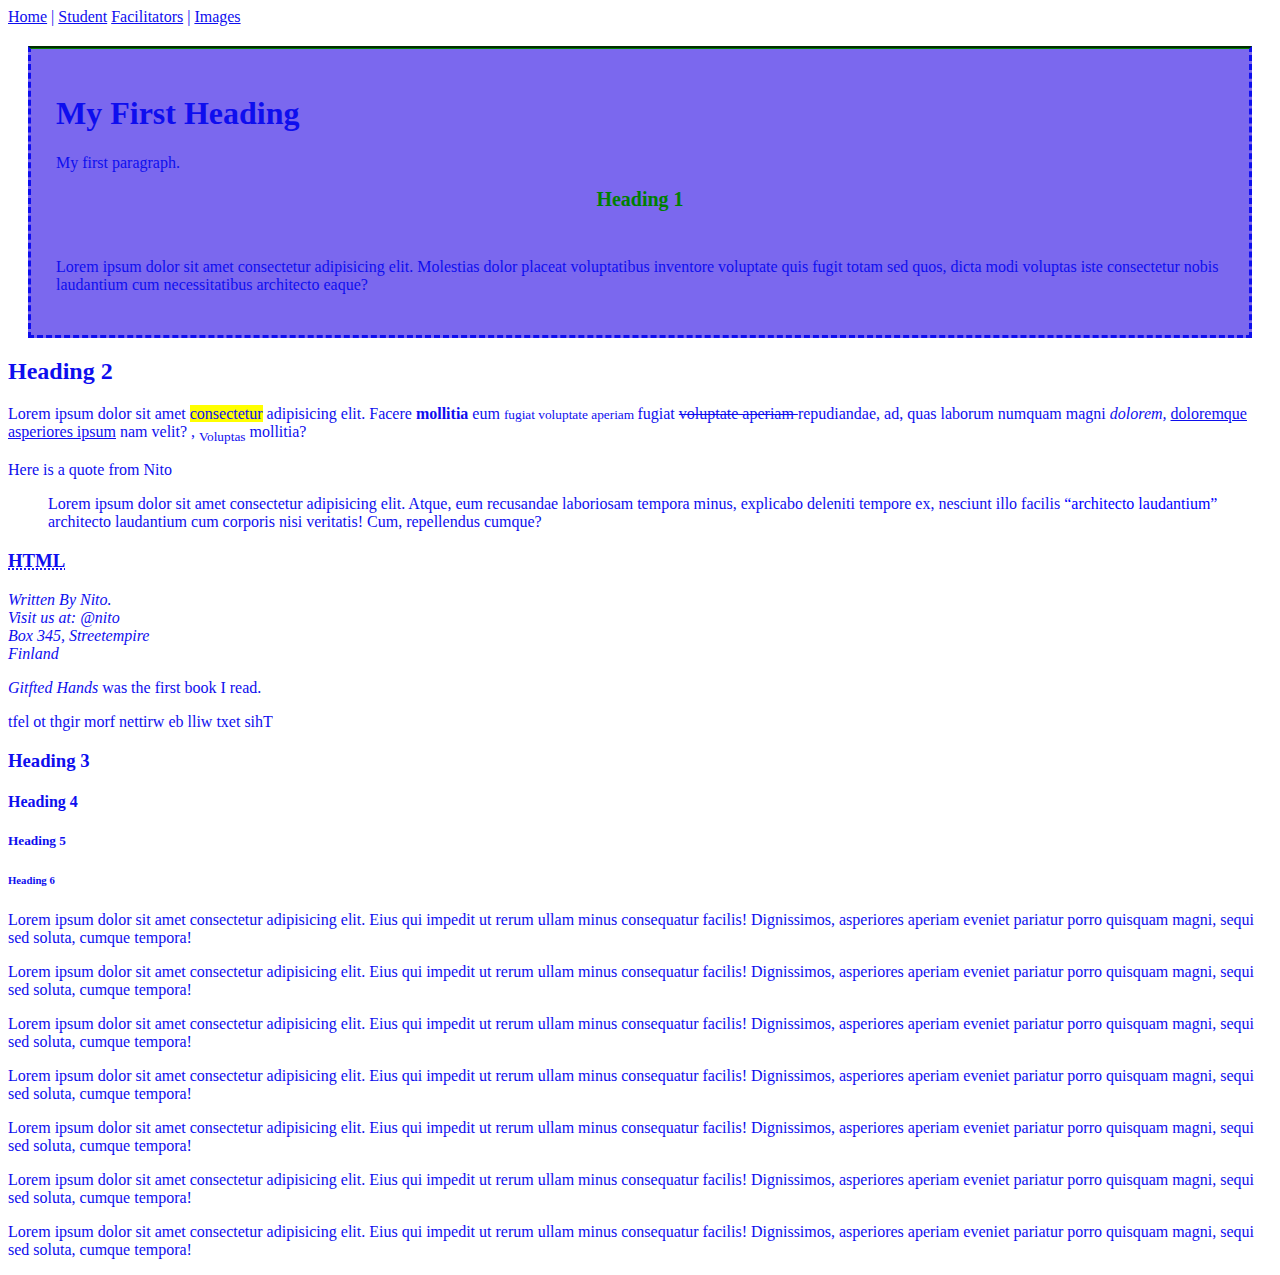
<file: index.html>
<!DOCTYPE html>
<html>

<head>
    <title>Nito's First Page</title>
    <link rel="stylesheet" href="stylesheet.css">
    <!--  -->
</head>

<body>
    <div>
        <a href="index.html">Home</a> | <a href="student.html">Student</a>
    <a href="facilitators.html">Facilitators</a> | <a href="images.html">Images</a>
    </div>
    
    <div id="section1">
        <h1>My First Heading</h1>
    <p>My first paragraph.</p>
    <h1 style="font-family:verdana; color:green; font-size:20px; text-align: center;">Heading 1</h1>
    <br>
    <p>Lorem ipsum dolor sit amet consectetur adipisicing elit. Molestias dolor placeat voluptatibus inventore voluptate
        quis
        fugit totam sed quos, dicta modi voluptas iste consectetur nobis laudantium cum necessitatibus architecto eaque?
    </p>
    </div>
    
    <div id="section2">
        <h2>Heading 2</h2>
         <!-- Formating Element -->
    <p>Lorem ipsum dolor sit amet <mark>consectetur</mark> adipisicing elit.
        Facere <strong>mollitia</strong> eum <small>fugiat voluptate aperiam </small>fugiat <del>voluptate aperiam
        </del>repudiandae,
        ad, quas laborum numquam magni <em>dolorem,</em> <ins>doloremque asperiores ipsum</ins>
        nam velit? , <sub>Voluptas</sub> mollitia?</p>
    <p>Here is a quote from Nito</p>

    <!-- Citation Elements -->
    </div>
  

   
    <blockquote cite="http://www.worldwildlife.org/who/index.html">
        Lorem ipsum dolor sit amet consectetur adipisicing elit. Atque,
        eum recusandae laboriosam tempora minus, explicabo deleniti tempore ex,
        nesciunt illo facilis <q style="color:blue ;">architecto laudantium</q> architecto laudantium cum corporis nisi
        veritatis!
        Cum, repellendus cumque?</blockquote>
    <h3><abbr title="Hyper Text Markup Language">HTML</abbr></h3>
    <address>
        Written By Nito. <br>
        Visit us at: @nito <br>
        Box 345, Streetempire <br>
        Finland
    </address>
    <p><cite>Gitfted Hands</cite> was the first book I read.</p>
    <bdo dir="rtl">This text will be written from right to left</bdo>
    <h3>Heading 3</h3>
    <h4>Heading 4</h4>
    <h5>Heading 5</h5>
    <h6>Heading 6</h6>
    <p>Lorem ipsum dolor sit amet consectetur adipisicing elit. Eius qui impedit ut rerum ullam minus consequatur
        facilis! Dignissimos, asperiores aperiam eveniet pariatur porro quisquam magni, sequi sed soluta,
        cumque tempora!</p>

    <p>Lorem ipsum dolor sit amet consectetur adipisicing elit. Eius qui impedit ut rerum ullam minus consequatur
        facilis! Dignissimos, asperiores aperiam eveniet pariatur porro quisquam magni, sequi sed soluta,
        cumque tempora!</p>
    <p>Lorem ipsum dolor sit amet consectetur adipisicing elit. Eius qui impedit ut rerum ullam minus consequatur
        facilis! Dignissimos, asperiores aperiam eveniet pariatur porro quisquam magni, sequi sed soluta,
        cumque tempora!</p>
    <p>Lorem ipsum dolor sit amet consectetur adipisicing elit. Eius qui impedit ut rerum ullam minus consequatur
        facilis! Dignissimos, asperiores aperiam eveniet pariatur porro quisquam magni, sequi sed soluta,
        cumque tempora!</p>
    <p>Lorem ipsum dolor sit amet consectetur adipisicing elit. Eius qui impedit ut rerum ullam minus consequatur
        facilis! Dignissimos, asperiores aperiam eveniet pariatur porro quisquam magni, sequi sed soluta,
        cumque tempora!</p>
    <p>Lorem ipsum dolor sit amet consectetur adipisicing elit. Eius qui impedit ut rerum ullam minus consequatur
        facilis! Dignissimos, asperiores aperiam eveniet pariatur porro quisquam magni, sequi sed soluta,
        cumque tempora!</p>
    <p>Lorem ipsum dolor sit amet consectetur adipisicing elit. Eius qui impedit ut rerum ullam minus consequatur
        facilis! Dignissimos, asperiores aperiam eveniet pariatur porro quisquam magni, sequi sed soluta,
        cumque tempora!</p>

<style></style>

</body>

</html>
</file>
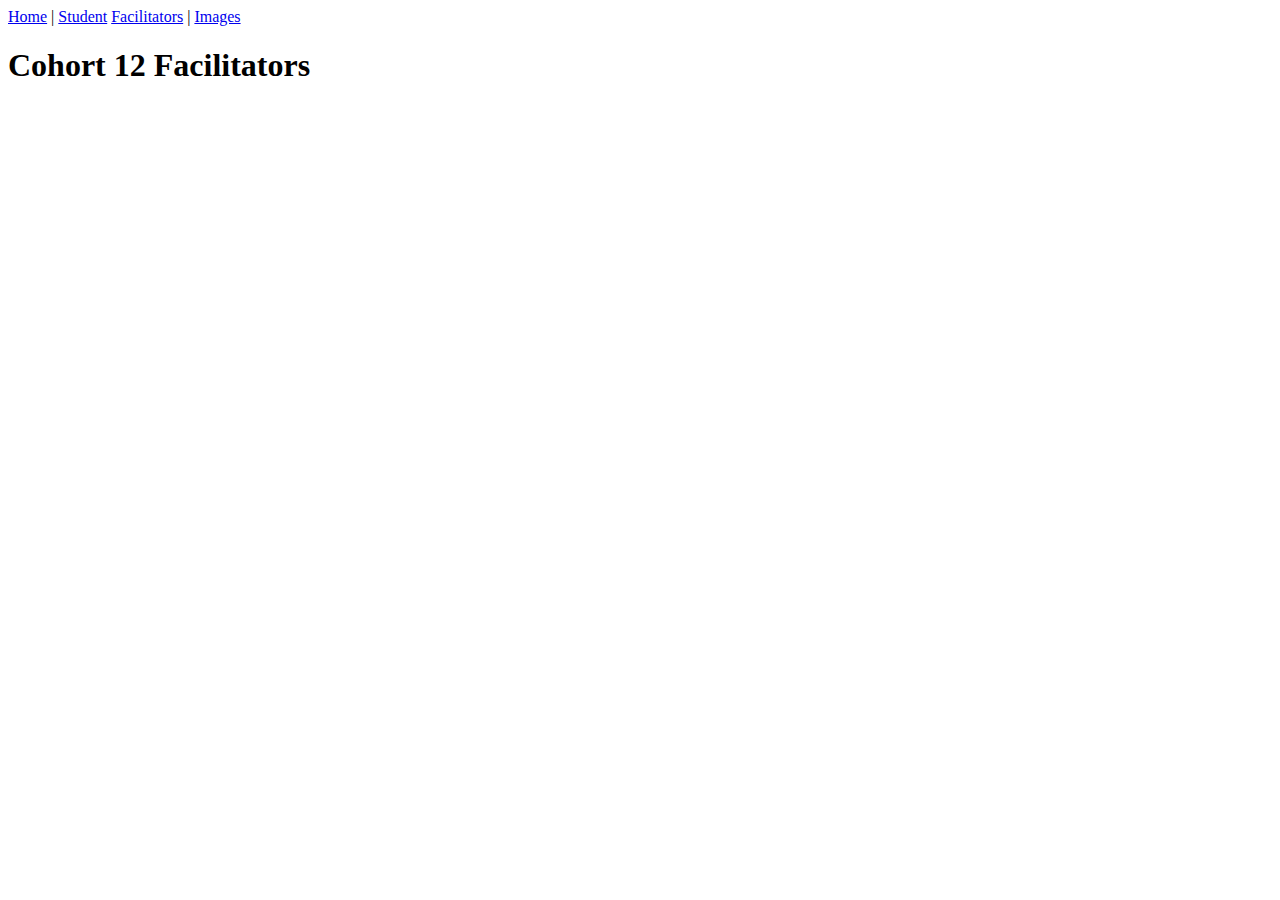
<file: facilitators.html>
<!DOCTYPE html>
<html>
<head>
<title>Nito's First Page</title>
</head>
<body>
    <a href="index.html">Home</a> | <a href="student.html">Student</a>
    <a href="facilitators.html">Facilitators</a> | <a href="images.html">Images</a>
<h1>Cohort 12 Facilitators</h1>
</body>
</html>
</file>
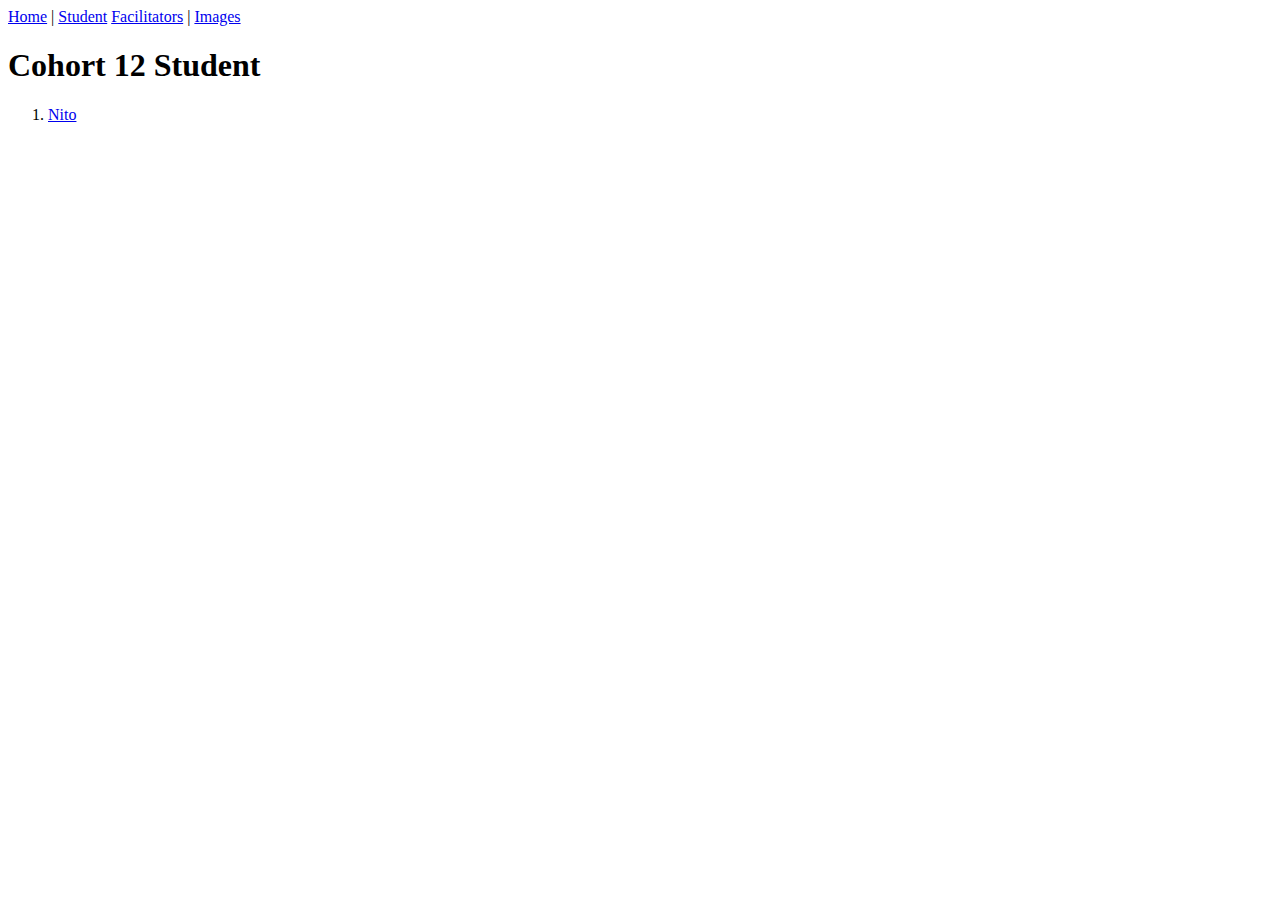
<file: student.html>
<!DOCTYPE html>
<html>
<head>
<title>Nito's First Page</title>
</head>
<body>
    <a href="index.html">Home</a> | <a href="student.html">Student</a>
    <a href="facilitators.html">Facilitators</a> | <a href="images.html">Images</a>
<h1>Cohort 12 Student</h1>

<ol>
    <li><a href="students/nito.html">Nito</a></li>
</ol>

</body>
</html>
</file>
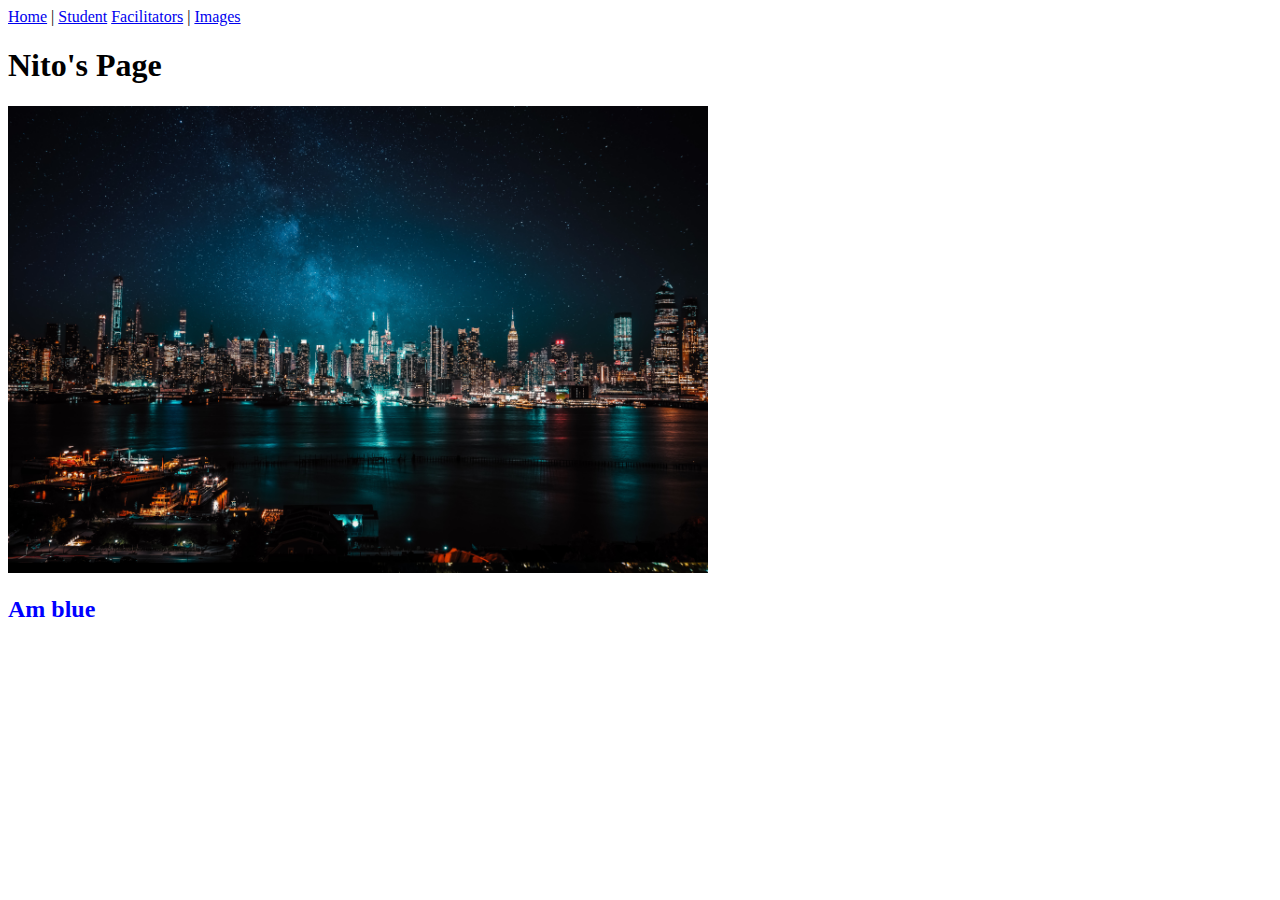
<file: students/nito.html>
<!DOCTYPE html>
<html lang="en">
<head>
    <a href="../index.html">Home</a> | <a href="../student.html">Student</a>
    <a href="../facilitators.html">Facilitators</a> | <a href="../images.html">Images</a>
    <title>Document</title>
    <h1>Nito's Page</h1>
</head>
<body>
<img src="../images/pic1.jpg" alt="Nito's Image" width="700px">

<h2 style="color:blue">Am blue</h2>

</body>
</html>
</file>
<file: stylesheet.css>
/* universal selector */
*{
color: rgb(14, 14, 238);
/* background-image: url("images/img-1.jpg");
background-size: 100%; */
}
/*  */
body {
/* background-color: bisque;
opacity: 0.1; */

}

#section1{
    background-color: mediumslateblue;
    border-style: dashed;
    border-top-style: groove;
    border-top-color: green;
    margin: 20px; 
    padding: 25px;
    /* Margin applies space outside the content borders*/
    /* Padding applies space inside the content */
}
</file>
